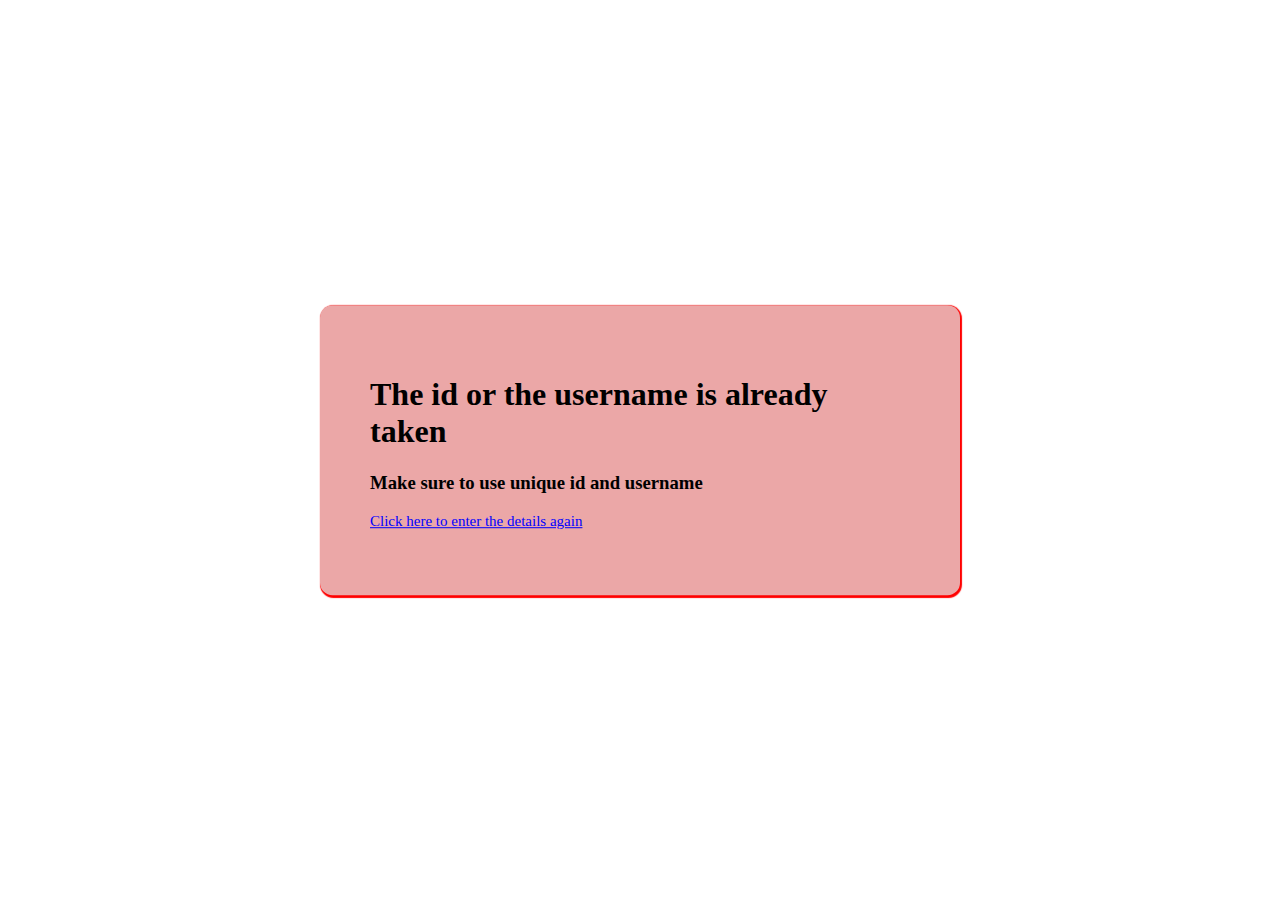
<file: flask/templates/invalid.html>
<!DOCTYPE html>
<html lang="en">
<head>
    <meta charset="UTF-8">
    <meta http-equiv="X-UA-Compatible" content="IE=edge">
    <meta name="viewport" content="width=device-width, initial-scale=1.0">
    <link rel="stylesheet" href="../static/style.css">
    <title>Invalid</title>
</head>
<body>
    <div id="success" style="background-color: rgb(235, 167, 167);">
        <h1>The id or the username is already taken</h1>
        <h3>Make sure to use unique id and username</h3>
        <p><a href="/">Click here to enter the details again</a></p>
    </div>
</body>
</html>
</file>
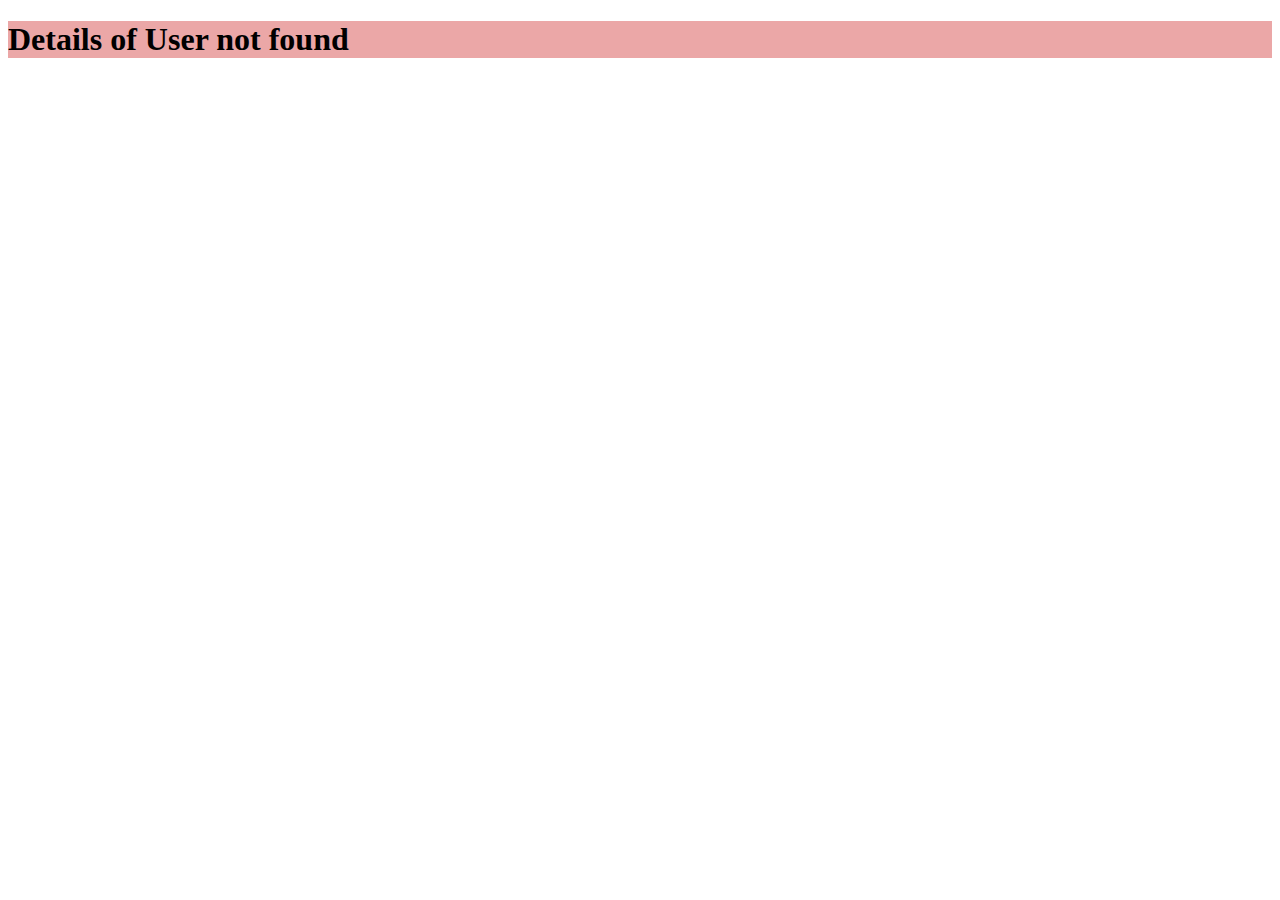
<file: flask/templates/user-not-found.html>
<!DOCTYPE html>
<html lang="en">
<head>
    <meta charset="UTF-8">
    <meta http-equiv="X-UA-Compatible" content="IE=edge">
    <meta name="viewport" content="width=device-width, initial-scale=1.0">
    <title>Document</title>
</head>
<body>
    <div id="success" style="background-color: rgb(235, 167, 167);">
        <h1>Details of User not found</h1>
    </div>
</body>
</html>
</file>
<file: flask/static/style.css>
form{
    top:50%;
    left:50%;
    transform: translate(-50%,-50%);
    position: absolute;
    padding:50px;
    border-radius: 25px;
    box-shadow: 1px 1px 1px 1px black;
}
input,select{
    width:300px;
    height:23px;
    transform: translate(0.7%,0);
}
label{
    text-align: left;
}
button{
    width: 310px;
    height: 33px;
    color:white;
    background-color: rgb(70, 70, 235);
    border-radius: 12px;
    cursor: pointer;
}
#div2{
    display: none;
}
p{
    font-size: 15px;
}
a{
    color: blue;
    text-decoration: underline;
    cursor: pointer;
}
#success{
    top:50%;
    left:50%;
    position: absolute;
    transform: translate(-50%,-50%);
    background-color: rgb(130, 239, 130);
    border-radius: 12.5px;
    box-shadow: 1px 1px 1px 1px red;
    padding: 50px;
}
</file>
